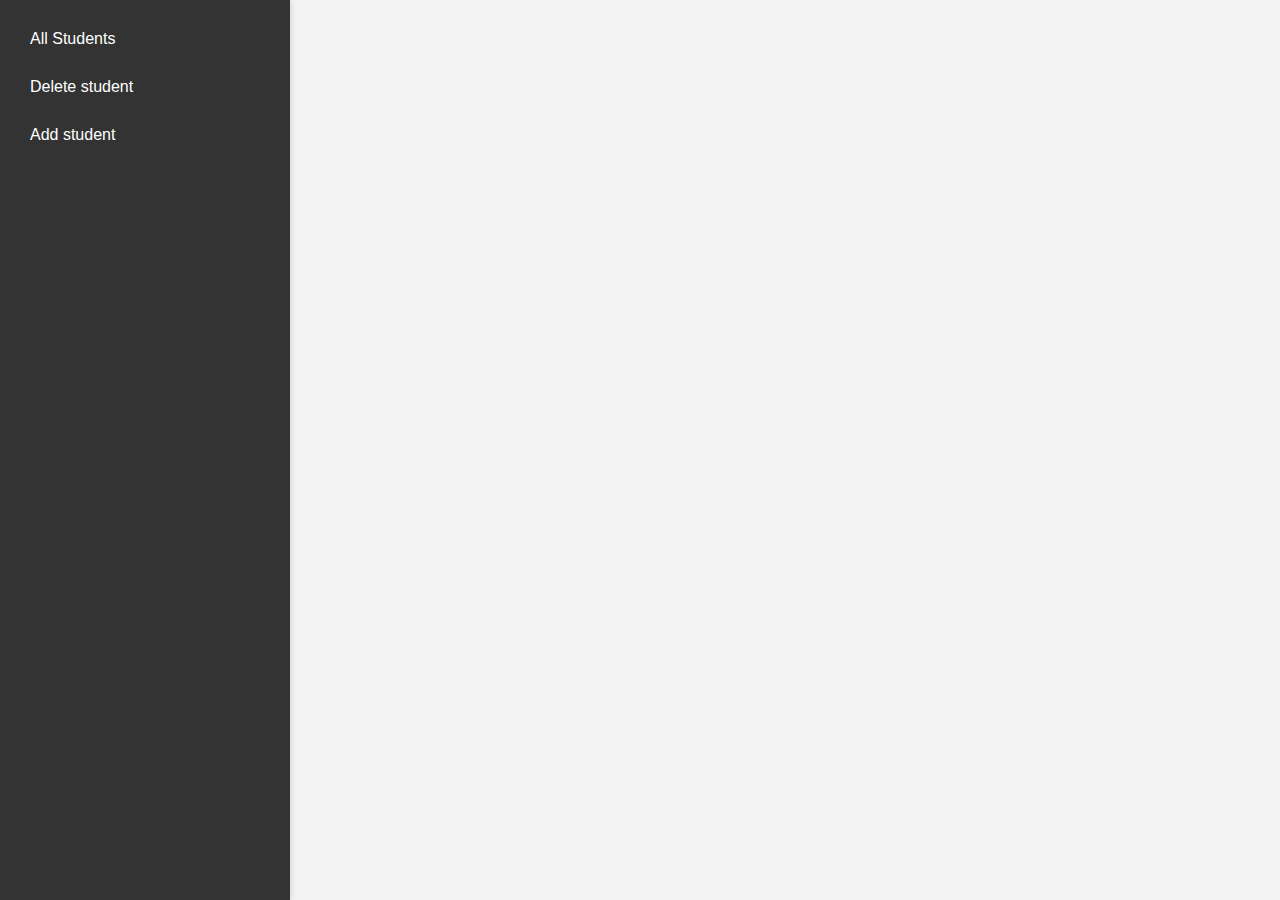
<file: frontend/pages/index.html>
<!doctype html>
<html class="no-js" lang="">

<head>
  <meta charset="utf-8">
  <meta name="viewport" content="width=device-width, initial-scale=1">
  <title>Second Task</title>

  <link rel="stylesheet" href="../css/index.css">
  <meta name="description" content="">

  <meta property="og:title" content="">
  <meta property="og:type" content="">
  <meta property="og:url" content="">
  <meta property="og:image" content="">
  <meta property="og:image:alt" content="">

  <link rel="icon" href="/favicon.ico" sizes="any">
  <link rel="icon" href="/icon.svg" type="image/svg+xml">
  <link rel="apple-touch-icon" href="../icon.png">

  <script></script>

  <link rel="manifest" href="/site.webmanifest">
  <meta name="theme-color" content="#fafafa">
</head>
<body>
<div id="root">
  <nav id="main-nav" class="sidebar">
    <a href="/Students">All Students</a>
    <a href="/DeleteStudent">Delete student</a>
    <a href="/AddStudent">Add student</a>
  </nav>
</div>
</body>
</html>
</file>
<file: frontend/css/index.css>
body {
  margin: 0;
  font-family: Arial, sans-serif;
  background-color: #f4f4f4;
}

#root {
  display: flex;
  height: 100vh;
}

#main-nav {
  background-color: #333;
  color: #fff;
  width: 250px;
  padding: 20px;
  box-shadow: 2px 0 5px rgba(0,0,0,0.1);
}

#main-nav a {
  display: block;
  color: #fff;
  padding: 10px;
  text-decoration: none;
  margin-bottom: 10px;
  border-radius: 4px;
  transition: background-color 0.3s;
}

#main-nav a:hover {
  background-color: #575757;
}

#main-nav a.active {
  background-color: #1e90ff;
}

#main-page {
  flex-grow: 1;
  padding: 20px;
  overflow-y: auto;
}

button {
  background-color: #1e90ff;
  color: #fff;
  padding: 10px 20px;
  border: none;
  border-radius: 4px;
  cursor: pointer;
  transition: background-color 0.3s;
}

button:hover {
  background-color: #1c86ee;
}
</file>
